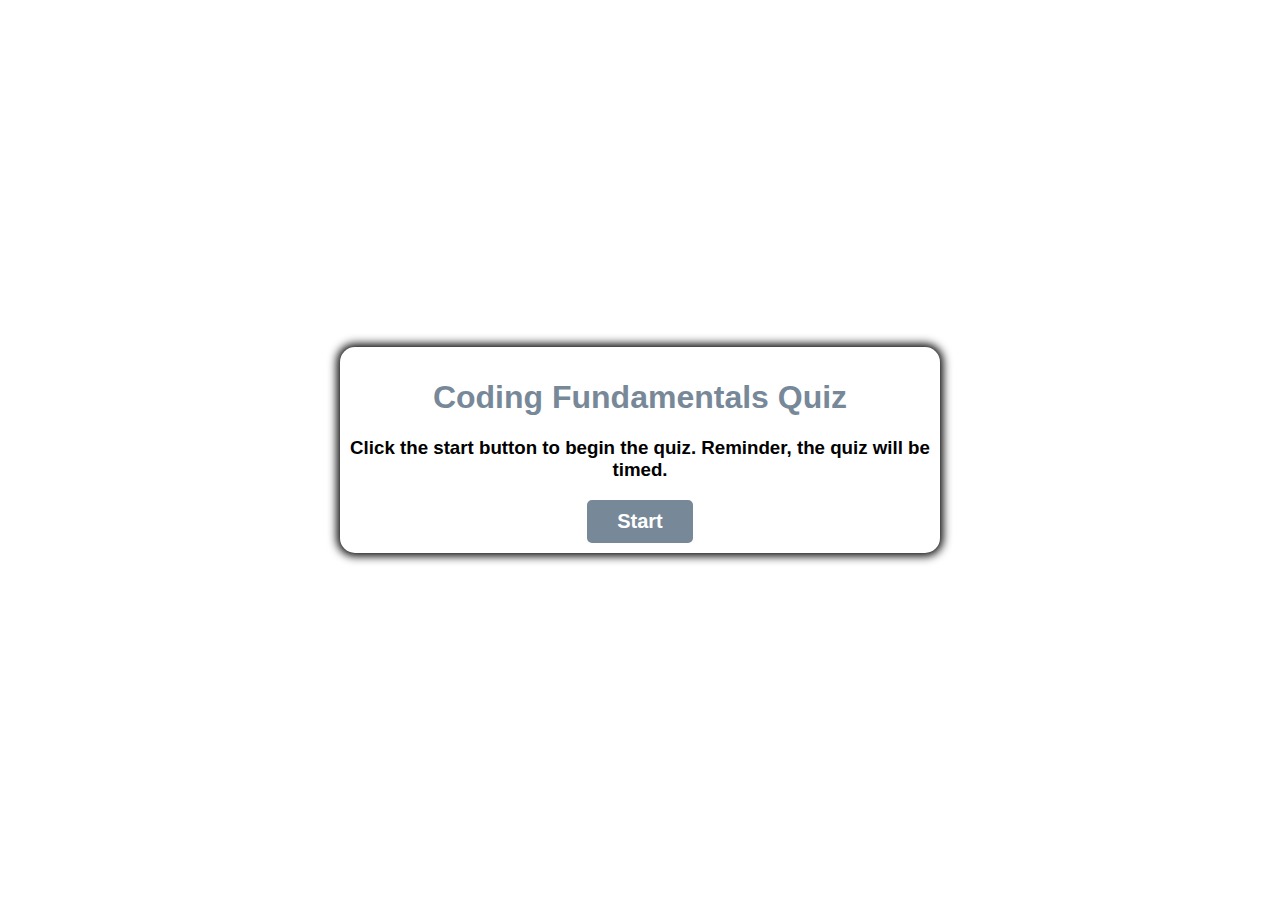
<file: index.html>
<!DOCTYPE html>
<html lang="en">
<head>
    <meta charset="UTF-8">
    <meta name="viewport" content="width=device-width, initial-scale=1.0">
    <title>Coding Quiz</title>
    <link rel="stylesheet" href="./assets/css/style.css">
</head>
<body>
    <div class="container">
        
        <div class="controls">
            <h1>Coding Fundamentals Quiz</h1>
            <h3>Click the start button to begin the quiz. Reminder, the quiz will be timed.</h3>
            <button class="start-btn btn">Start</button>
        </div>

        <!--div is hidden until start button is clicked-->
        <div id="question-container" class="hidden">
            <h4 id="timer"></h4>
            <div id="question">Question</div>
            <hr>
            <div id="answers" class="button-grid">
                <button class="answer-btn btn"></button>
                <button class="answer-btn btn"></button>
                <button class="answer-btn btn"></button>
                <button class="answer-btn btn"></button>
            </div>
        </div>
        
        <!--div is hidden until endQuiz function is called-->
        <div id="quiz-over" class="hidden">
            <h3>Quiz Completed!</h3>
            <h4 id="final-score"></h4>
            <form id="score-form">
                <label for="initals">Enter Initials:</label>
                <input type="text" id="initials" name="initials">
                <button type="submit" id="submit-btn">Submit</button>
            </form>
            <a href="./index.html" class="btn">Go Back</a>
        </div>
        
    </div>

    <script src="assets/js/quiz.js"></script>
</body>
</html>
</file>
<file: assets/css/style.css>
* {
    box-sizing: border-box;
    font-family: Arial, Helvetica, sans-serif;
}

body {
    margin: 0;
    padding: 0;
    display: flex;
    justify-content: center;
    align-items: center;
    height: 100vh;
    width: 100vw;
}

.container {
    border-radius: 15px;
    width: 600px;
    padding: 10px;
    box-shadow: 0 0 10px 3px;
}

.button-grid {
    display: grid;
    grid-template-columns: repeat(2, auto);
    gap: 10px;
    margin: 20px;
}

.btn {
    border-radius: 5px;
    border: none;
    background-color: #778899;
    color: white;
    padding: 10px;
    outline: none;
}

.btn:hover {
    background-color: #b0c4de;
}

.start-btn {
    font-weight: bold;
    font-size: 20px;
    margin: 0 5px;
    padding: 10px 30px;
}

.controls {
    text-align: center;
}

.controls h1 {
    color: #778899;
}

#question {
    text-align: center;
    font-size: 20px;
}

#quiz-over {
    text-align: center;
    padding: 15px;
}

#score-form {
    display: flex;
    justify-content: center;
    align-items: center;
    padding-bottom: 20px;
}

.hidden {
    display: none;
}
</file>
